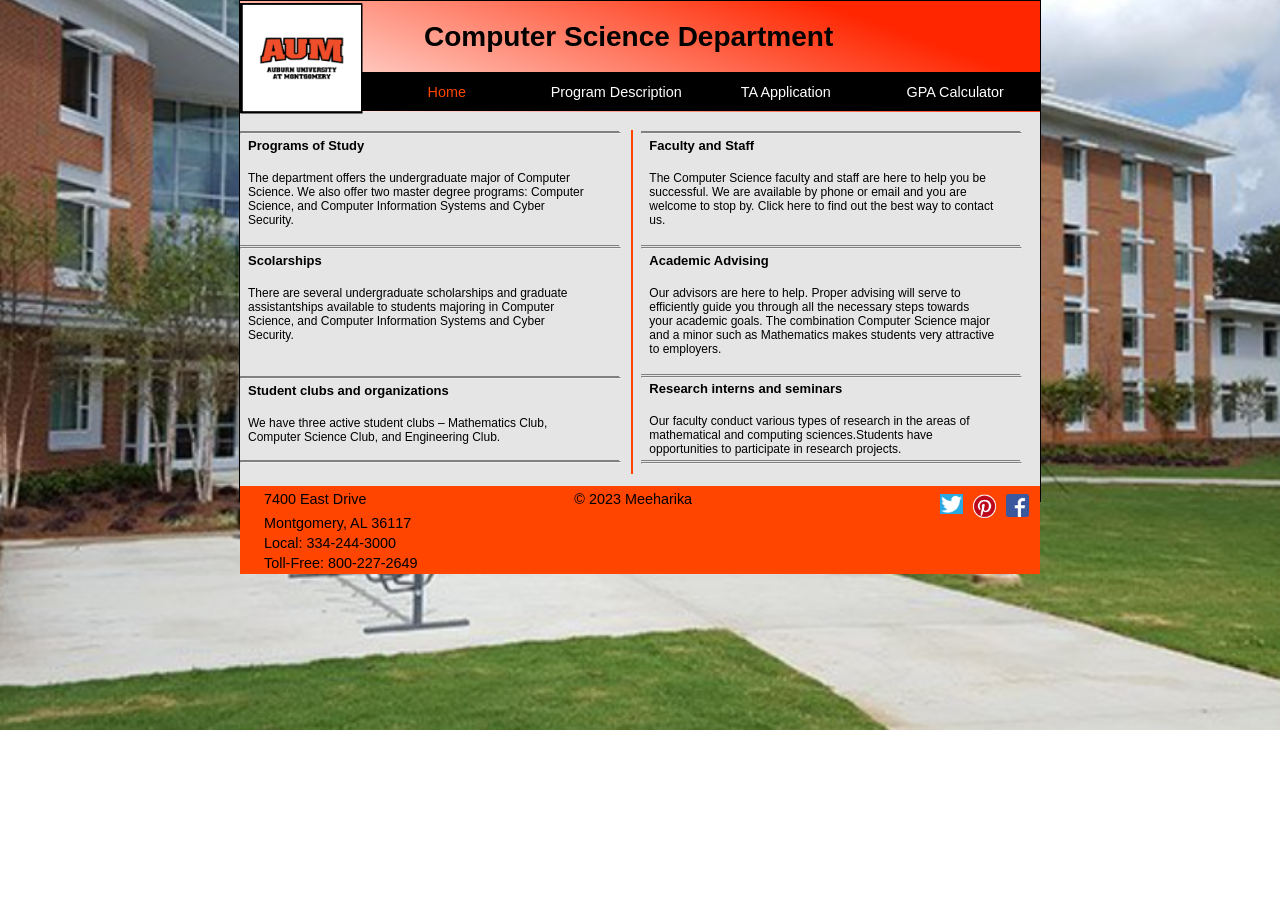
<file: FinalProject/index.html>
<!DOCTYPE html>
<html lang="en">

<head>
    <meta charset="utf-8" />
    <title>Computer Science Department</title>
    <link rel="stylesheet" href="styles/normalize.css">
    <link rel="stylesheet" href="styles/index.css">
</head>

<body id="body" class="bodysec">

    <header id="header">
        <img src="images/aum_logo.png" alt="AUM" id="aum_img">
        <section id="section">
            <h1 id="h1">Computer Science Department</h1>
        </section>

        <section>
            <nav id="nav_bar">
                <ul>
                    <li><a href="./index.html" style="color: orangered;">Home</a></li>
                    <li><a href="./description.html">Program Description</a></li>
                    <li><a href="./TA.html">TA Application</a></li>
                    <li><a href="./GPA.html">GPA Calculator</a></li>
                </ul>
            </nav>
        </section>

    </header>
    <br>
    <main>
        <div class="left-half">
            <div id="line"></div>
            <hr class="hr" id="line">
            <div>
                <div>
                    <h3 style="margin-top: 1%;">Programs of Study</h3><br>
                    <p id="h5">The department offers the undergraduate major of Computer <br>Science. We also offer two
                        master degree programs: Computer<br> Science, and Computer Information Systems and Cyber
                        <br>Security.</p>

                    <br>
                </div>
            </div>
            <div id="line"></div>
            <hr class="hr" id="line">
            <div>
                <div>
                    <h3 style="margin-top: 1%;">Scolarships</h3><br>
                    <p id="h5">There are several undergraduate scholarships and graduate <br>assistantships available to
                        students majoring in Computer <br>Science, and Computer Information Systems and Cyber
                        <br>Security.&#160;&nbsp;&nbsp;&nbsp;&nbsp;&#160;&nbsp;&nbsp;&nbsp;&nbsp;</p>
                    &nbsp;&#160;&nbsp;&nbsp;&nbsp;&nbsp;&#160;&nbsp;&nbsp;&nbsp;&nbsp;&#160;&nbsp;&nbsp;&nbsp;&nbsp;<br>
                    <div style="margin-bottom: 4%;"></div>
                </div>
            </div>

            <div id="line"></div>
            <hr class="hr" id="line">
            <div>
                <div>
                    <h3 style="margin-top: 1%;">Student clubs and organizations</h3><br>
                    <p id="h5">We have three active student clubs – Mathematics Club,<br> Computer Science Club, and
                        Engineering Club.</p>
                    <div style="margin-bottom: 4%;"></div>
                </div>
            </div>
            <div id="line"></div>
            <hr class="hr" id="line">
        </div>

        <div class="divider"></div>
        <div class="divider"></div>
        <div class="right-half">

            <div id="line"></div>
            <hr class="hr" id="line">
            <div>
                <h3 style="margin-top: 1%;">Faculty and Staff</h3><br>
                <p id="h5">The Computer Science faculty and staff are here to help you be <br>successful. We are
                    available by phone or email and you are <br>welcome to stop by. Click here to find out the best way
                    to contact <br>us.</p>
                <br>
            </div>

            <div id="line"></div>
            <hr class="hr" id="line">
            <div>
                <h3 style="margin-top: 1%;">Academic Advising</h3><br>
                <p id="h5">Our advisors are here to help. Proper advising will serve to <br>efficiently guide you
                    through all the necessary steps towards <br>your academic goals. The combination Computer Science
                    major <br>and a minor such as Mathematics makes students very attractive <br>to employers.</p>
                &nbsp;&#160;&nbsp;&#160;&nbsp;&#160;&nbsp;&#160;&nbsp;&#160;&nbsp;&#160;&nbsp;&#160;&nbsp;
            </div>

            <div id="line"></div>
            <hr class="hr" id="line">
            <div>
                <h3 style="margin-top: 1%;">Research interns and seminars</h3><br>
                <p id="h5">Our faculty conduct various types of research in the areas of <br>mathematical and computing
                    sciences.Students have <br>opportunities to participate in research projects.</p>
                    <div style="margin-bottom: 1%;"></div>
                    <div id="line"></div>
                    <hr class="hr" id="line"> 
            </div>
        </div>
        </div>
        <div>
    </main>
</body>

<footer>
    <div id="footer">7400 East
        Drive&nbsp;&#160;&nbsp;&#160;&nbsp;&#160;&nbsp;&#160;&nbsp;&#160;&nbsp;&#160;&nbsp;&#160;&nbsp;&#160;&nbsp;&#160;&nbsp;&#160;&nbsp;&#160;&nbsp;&#160;&nbsp;&#160;&nbsp;&#160;&nbsp;&#160;&nbsp;&#160;&nbsp;&#160;&nbsp;&nbsp;&#160;&nbsp;&#160;&nbsp;&#160;&nbsp;&#160;&#160;&nbsp;&#160;&#160;&nbsp;&#160;&#160;&nbsp;&#160;&copy;
        2023 Meeharika<img class="img_footer" src="images/facebook-social-network-logo.png"><img class="img_footer"
            src="images/pinterest-logo.png"> <img class="img_footer" src="images/twt.jpeg">
    </div>
    <p id="footer_text">
        Montgomery, AL 36117 <br><br>
        Local: 334-244-3000 <br><br>
        Toll-Free: 800-227-2649 <br>
    </p>
</footer>

</html>
</file>
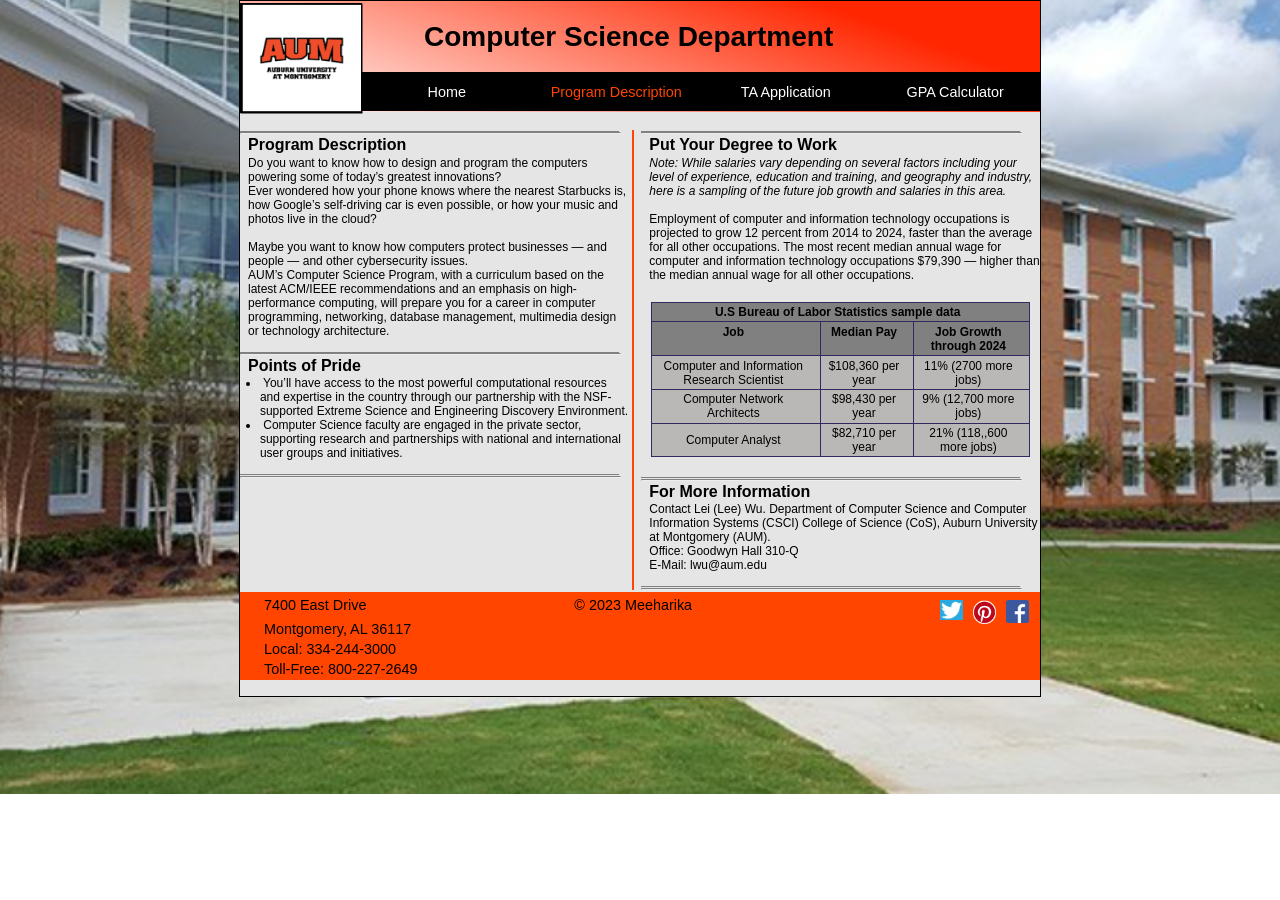
<file: FinalProject/description.html>
<!DOCTYPE html>
<html lang="en">

<head>
    <meta charset="utf-8" />
    <title>Computer Science Department</title>
    <link rel="stylesheet" href="styles/normalize.css">
    <link rel="stylesheet" href="styles/description.css">
</head>

<body id="body" class="bodysec">
    <header id="header">
        <img src="images/aum_logo.png" alt="AUM" id="aum_img">
        <section id="section">
            <h1 id="h1">Computer Science Department</h1>
        </section>
        <section>
            <nav id="nav_bar">
                <ul>
                    <li><a href="./index.html">Home</a></li>
                    <li><a href="./description.html" style="color: orangered;">Program Description</a></li>
                    <li><a href="./TA.html">TA Application</a></li>
                    <li><a href="./GPA.html">GPA Calculator</a></li>
                </ul>
            </nav>
        </section>
    </header>
    <br>
    <main>

        <div class="left-half">
            <!-- Content for the left half of the page goes here -->
            <div id="line"></div>
            <hr class="hr" id="line">
         
            <h2>Program Description</h2>
            <p id="h5">Do you want to know how to design and program the computers powering some of today’s greatest
                innovations? <br>

                Ever wondered how your phone knows where the nearest Starbucks is, how Google’s self-driving car is even
                possible, or how your music and photos live in the cloud? <br>
                <br>
                Maybe you want to know how computers protect businesses — and people — and other cybersecurity issues.
                <br>
                AUM’s Computer Science Program, with a curriculum based on the <br>latest ACM/IEEE recommendations and an
                emphasis on high-performance computing, will prepare you for a career in computer programming,
                networking, database management, multimedia design <br>or technology architecture. <div style="margin-bottom: 3.5%;"></div>
            </p>
            <div id="line"></div>
            <hr class="hr" id="line">
            <h2>Points of Pride</h2>

            <ul>
            <li class="ul">&nbsp;You’ll have access to the most powerful computational resources <br> and expertise in the country
                through our partnership with the NSF-supported Extreme Science and Engineering Discovery Environment.
            </li>
            <li  class="ul">&nbsp;Computer Science faculty are engaged in the private sector, supporting research and partnerships
                with national and international user groups and initiatives.</li> <div style="margin-bottom: 3.5%;"></div>
            </ul>

            <div id="line"></div>
            <hr class="hr" id="line">
        </div>

        <div class="divider"></div>
        <div class="divider"></div>

        <div class="right-half">
            <!-- Content for the right half of the page goes here -->
            <div id="line"></div>
            <hr class="hr" id="line">
            <h2>Put Your Degree to Work</h2>
            <p id="h5"><i>Note: While salaries vary depending on several factors including your level of experience,
                    education and training, and geography and industry, here is a sampling of the future job growth and
                    salaries in this area.</i> <br>
                <br>
                Employment of computer and information technology occupations is projected to grow 12 percent from 2014
                to 2024, faster than the average for all other occupations. The most recent median annual wage for
                computer and information technology occupations $79,390 — higher than the median annual wage for all
                other occupations.
            </p>
            <table>
                <tbody>
                    <tr>
                        <th colspan="3" class="tr">U.S Bureau of Labor Statistics sample data</th>
                    </tr>

                    <tr id="tr">
                        <th  class="tr">Job</th>
                        <th  class="tr">Median Pay</th>
                        <th  class="tr">Job Growth through 2024</th>
                    </tr>

                    <tr>
                        <td>Computer and Information Research Scientist</td>
                        <td>$108,360 per year</td>
                        <td>11% (2700 more jobs)</td>
                    </tr>

                    <tr>
                        <td>Computer Network Architects</td>
                        <td>$98,430 per year</td>
                        <td>9% (12,700 more jobs)</td>
                    </tr>

                    <tr>
                        <td>Computer Analyst</td>
                        <td> $82,710 per year</td>
                        <td>21% (118,,600 more jobs)</td>
                    </tr>

                </tbody>
            </table>

            <div id="line"></div>
            <hr class="hr" id="line">
            <h2>For More Information</h2>
            <p id="h5"> Contact Lei (Lee) Wu.
                Department of Computer Science and Computer Information Systems (CSCI) College of Science (CoS), Auburn
                University at Montgomery (AUM).<br>
                Office: Goodwyn Hall 310-Q <br>
                E-Mail: lwu@aum.edu &#160;&nbsp; <div style="margin-bottom: 3.5%;"></div></p>
                <div id="line"></div>
            <hr class="hr" id="line">
        </div>
    </main>
    <br>
</body>

<footer>
    <div id="footer">7400 East
        Drive&nbsp;&#160;&nbsp;&#160;&nbsp;&#160;&nbsp;&#160;&nbsp;&#160;&nbsp;&#160;&nbsp;&#160;&nbsp;&#160;&nbsp;&#160;&nbsp;&#160;&nbsp;&#160;&nbsp;&#160;&nbsp;&#160;&nbsp;&#160;&nbsp;&#160;&nbsp;&#160;&nbsp;&#160;&nbsp;&nbsp;&#160;&nbsp;&#160;&nbsp;&#160;&nbsp;&#160;&#160;&nbsp;&#160;&#160;&nbsp;&#160;&#160;&nbsp;&#160;&copy;
        2023 Meeharika<img class="img_footer" src="images/facebook-social-network-logo.png"><img class="img_footer"
            src="images/pinterest-logo.png"> <img class="img_footer" src="images/twt.jpeg">
    </div>
    <p id="footer_text">
        Montgomery, AL 36117 <br><br>
        Local: 334-244-3000 <br><br>
        Toll-Free: 800-227-2649 <br>
    </p>
</footer>

</html>
</file>
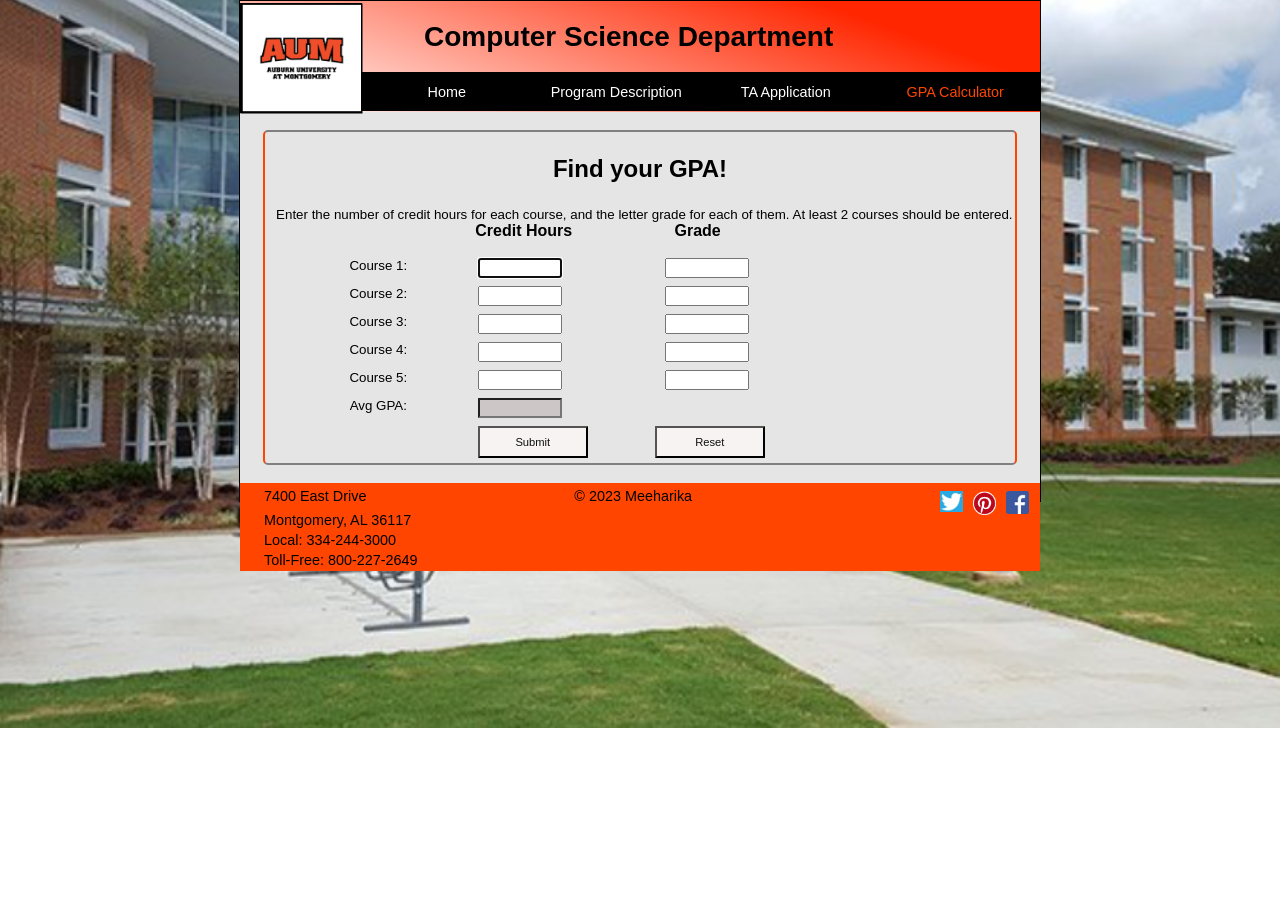
<file: FinalProject/GPA.html>
<!DOCTYPE html>
<html lang="en">
<head>
    <meta charset="utf-8" />
	<title>Computer Science Department</title>
    <link rel="stylesheet" href="styles/normalize.css">
    <link rel="stylesheet" href="styles/GPA.css" >
    <script src="GPA.js"></script>
</head>

<body id="body" class="bodysec">

    <header id="header">
        <img src="images/aum_logo.png" alt="AUM" id="aum_img">
        <section id="section">
            <h1 id="h1">Computer Science Department</h1>
        </section>
        <section>
            <nav id="nav_bar">
                <ul>
                    <li><a href="./index.html">Home</a></li>
                    <li><a href="./description.html">Program Description</a></li>
                    <li><a href="./TA.html">TA Application</a></li>
                    <li><a href="./GPA.html" style="color: orangered;">GPA Calculator</a></li>
                </ul>
            </nav>
        </section>

    </header>
    <br>
    <main>
    
        <h1 id="gpa">Find your GPA!</h1>
        <p id="p">&nbsp;&#160; Enter the number of credit hours for each course, and the letter grade for each of them. At least 2 courses should be entered.</p>
        
       <p id="p1">&nbsp;&#160;&nbsp;&#160;&nbsp;&#160;&nbsp;&#160;&nbsp;&#160;&nbsp;&nbsp;&#160;&nbsp;&#160;&nbsp;&#160;&nbsp;&#160;&nbsp;&#160;&nbsp;<strong>Credit Hours</strong>&nbsp;&#160;&nbsp;&#160;&nbsp;&#160;&nbsp;&#160;&nbsp;&#160;&nbsp; &nbsp;&#160;&nbsp;&#160;&nbsp;&#160;&nbsp;&#160;&nbsp;&#160;&nbsp;<strong>Grade</strong> </p> 
           <br> <label for="course1">Course 1:</label>
            <input type="text" name="course1" id="course1" min="1" max="4" autofocus required>&nbsp;&#160;&nbsp;&#160;&nbsp;&#160;&nbsp;&#160;&nbsp;&#160;&nbsp;&#160;&nbsp;&#160;&nbsp;&#160;&nbsp;&#160;&nbsp;&#160;&nbsp;&#160;
            <input type="text" name="course1" id="course1grade" class="course" pattern="[A-Da-dFf]" maxlength="1" required>
            <br>
        
            <label for="course2">Course 2:</label>
            <input type="text" name="course2" id="course2" required>&nbsp;&#160;&nbsp;&#160;&nbsp;&#160;&nbsp;&#160;&nbsp;&#160;&nbsp;&#160;&nbsp;&#160;&nbsp;&#160;&nbsp;&#160;&nbsp;&#160;&nbsp;&#160;
            <input type="text" name="course2" id="course2grade" class="course"required>
            <br>
        
            <label for="course3">Course 3:</label>
            <input type="text" name="course3" id="course3" >&nbsp;&#160;&nbsp;&#160;&nbsp;&#160;&nbsp;&#160;&nbsp;&#160;&nbsp;&#160;&nbsp;&#160;&nbsp;&#160;&nbsp;&#160;&nbsp;&#160;&nbsp;&#160;
            <input type="text" name="course3" id="course3grade"class="course" >
            <br>

            
            <label for="course4">Course 4:</label>
            <input type="text" name="course4" id="course4" >&nbsp;&#160;&nbsp;&#160;&nbsp;&#160;&nbsp;&#160;&nbsp;&#160;&nbsp;&#160;&nbsp;&#160;&nbsp;&#160;&nbsp;&#160;&nbsp;&#160;&nbsp;&#160;
            <input type="text" name="course4" id="course4grade" class="course">
            <br>

            
            <label for="course5">Course 5:</label>
            <input type="text" name="course5" id="course5" >&nbsp;&#160;&nbsp;&#160;&nbsp;&#160;&nbsp;&#160;&nbsp;&#160;&nbsp;&#160;&nbsp;&#160;&nbsp;&#160;&nbsp;&#160;&nbsp;&#160;&nbsp;&#160;
            <input type="text" name="course5" id="course5grade" class="course" >
            <br>
    
            <label for="avggpa">Avg GPA: </label>
            <input type="text" name="avggpa" id="avggpa" readonly style="background-color: rgb(205, 198, 198);">
            <br>
            <input type="submit" name="button" id="button" value="Submit">&nbsp;&#160;&nbsp;&#160;
            <input type="reset" name="reset" id="reset"> 
            
    </main>
    <br>
</body>

<footer>
    <div id="footer">7400 East
        Drive&nbsp;&#160;&nbsp;&#160;&nbsp;&#160;&nbsp;&#160;&nbsp;&#160;&nbsp;&#160;&nbsp;&#160;&nbsp;&#160;&nbsp;&#160;&nbsp;&#160;&nbsp;&#160;&nbsp;&#160;&nbsp;&#160;&nbsp;&#160;&nbsp;&#160;&nbsp;&#160;&nbsp;&#160;&nbsp;&nbsp;&#160;&nbsp;&#160;&nbsp;&#160;&nbsp;&#160;&#160;&nbsp;&#160;&#160;&nbsp;&#160;&#160;&nbsp;&#160;&copy;
        2023 Meeharika<img class="img_footer" src="images/facebook-social-network-logo.png"><img class="img_footer"
            src="images/pinterest-logo.png"> <img class="img_footer" src="images/twt.jpeg">
    </div>
    <p id="footer_text">
        Montgomery, AL 36117 <br><br>
        Local: 334-244-3000 <br><br>
        Toll-Free: 800-227-2649 <br>
    </p>
</footer>
</html>
</file>
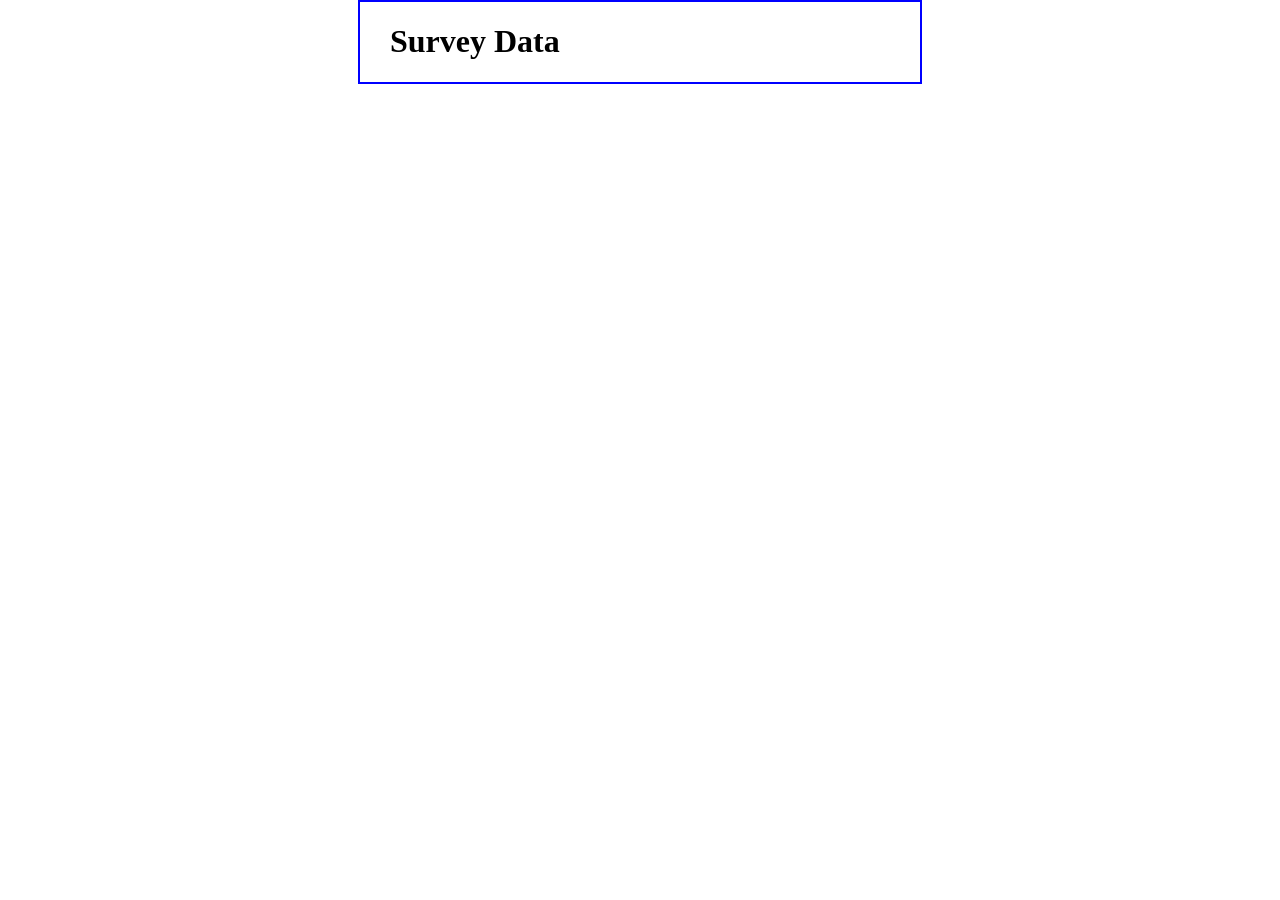
<file: FinalProject/survey_data.html>
<!DOCTYPE html>
<html>
<head>
<title>Survey Data</title>
<style>
    body {
    	width: 500px;
    	margin: 0 auto;
    	padding: 0 30px;
    	border: 2px solid blue;
    }
    dt {
        font-weight: bold;
    }
</style>
<script type="text/javascript">
//<![CDATA[
var decode = function ( text ) {
    text = text.replace(/\+/g, " ");
    text = text.replace(/%[a-fA-F0-9]{2}/g, 
        function ( text ) {
            return String.fromCharCode( "0x" + text.substr(1,2));
        }
    );
    return text;
}
    
var display_data = function () {
    var query = location.search.replace("?", "");
    if ( query == "" ) return;
    
    var fields = query.split("&");
    
    if ( fields.length == 0 ) {
        document.write("<p>No data was submitted.</p>");
    } else {
        document.write("<dl>");
        var field_parts;
        for ( var i in fields ) {
            field_parts = fields[i].split("=");
            field_parts[0] = decode( field_parts[0] );
            field_parts[1] = decode( field_parts[1] );
            document.write("<dt>" + field_parts[0] + "</dt>");
            document.write("<dd>" + field_parts[1] + "</dd>");
        }
        document.write("</dl>");
    }
}
//]]>
</script>
</head>

<body>
    <h1>Survey Data</h1>
    <script>display_data();</script>
</body>
</html>
</file>
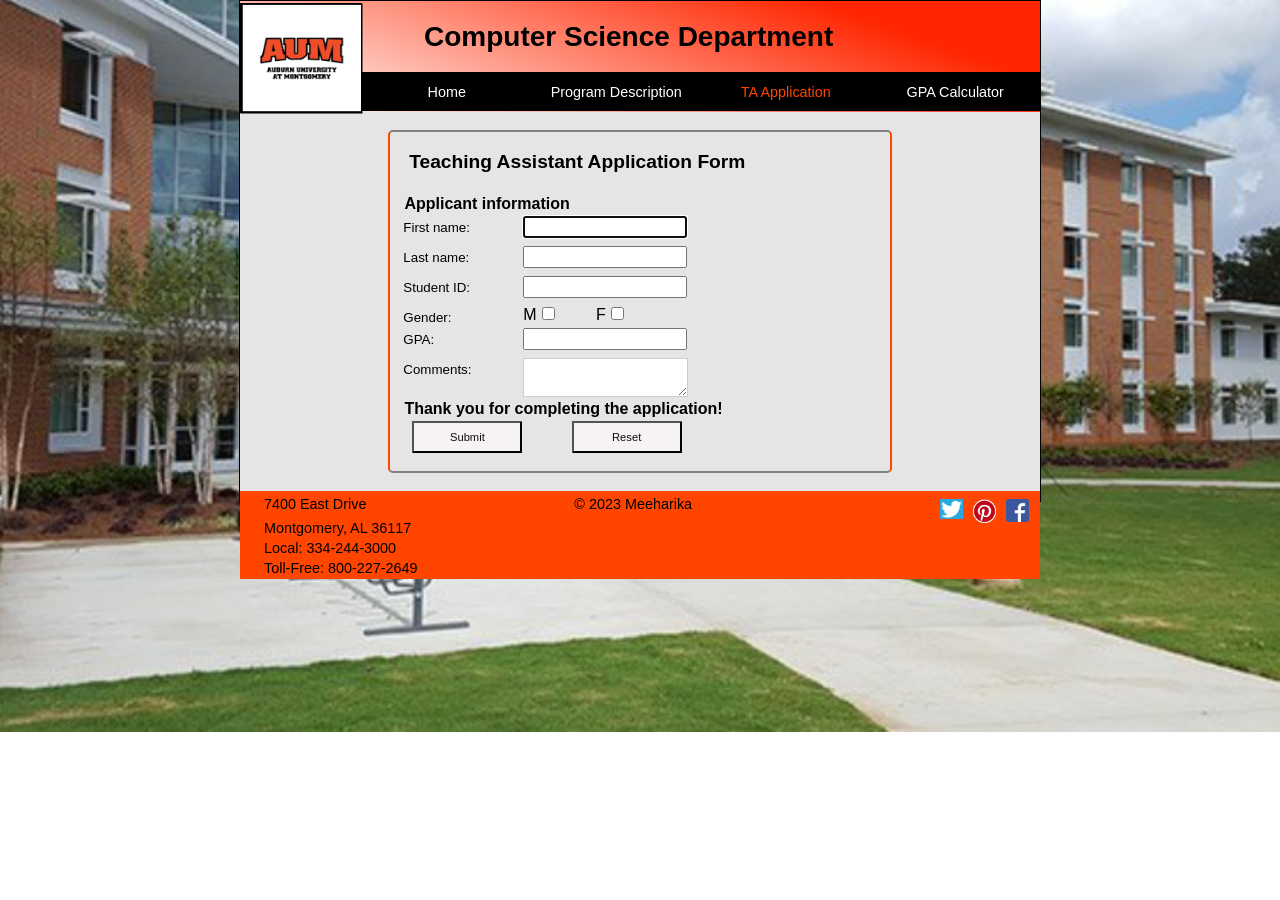
<file: FinalProject/TA.html>
<!DOCTYPE html>
<html lang="en">
<head>
    <meta charset="utf-8" />
	<title>Computer Science Department</title>
    <link rel="stylesheet" href="styles/normalize.css">
    <link rel="stylesheet" href="styles/TA.css" >
    <script>
        function showLabel() {
          var label = document.getElementById('button');
          label.style.display = 'block';
        }
      </script>
   
</head>
    

<body id="body" class="bodysec">

    <header id="header">
        <img src="images/aum_logo.png" alt="AUM" id="aum_img">
        <section id="section">
            <h1 id="h1">Computer Science Department</h1>
        </section>
        <section>
            <nav id="nav_bar">
                <ul>
                    <li><a href="./index.html">Home</a></li>
                    <li><a href="./description.html">Program Description</a></li>
                    <li><a href="./TA.html" style="color: orangered;">TA Application</a></li>
                    <li><a href="./GPA.html">GPA Calculator</a></li>
                </ul>
            </nav>
        </section>

    </header>
    <br>
    <main>
        <form name="myform" action="survey_data.html" method="get">
            <h1>Teaching Assistant Application Form</h1>
            <h2>Applicant information</h2>
            
            <label for="firstname">First name:</label>
            <input type="text" name="firstname" id="firstname" autofocus required><br>
        
            <label for="lastname">Last name:</label>
            <input type="text" name="lastname" id="lastname" required><br>
        
            <label for="studentid">Student ID:</label>
            <input type="text" name="studentid" id="studentid" ><br>


            <label for="gender">Gender:</label>
            <p>M <input type="checkbox" name="gender" id="male" value="male">&nbsp;&#160;&nbsp;&#160;&nbsp;&#160;&nbsp;&#160;
            F <input type="checkbox" name="gender" id="female" value="female"></p>
       
            
            <label for="gpa">GPA:</label>
            <input type="text" name="gpa" id="gpa" required><br>
        
            <label for="comments">Comments: </label>
          
            <textarea id="comments" name="comments" rows="2" cols="20" required></textarea>
           
        
            <h2 id="sucess">Thank you for completing the application!</h2>
          

            <input div class="buttons" type="submit" name="button" id="button" value="Submit">
            <input div class="buttons" type="reset" name="reset" id="reset">
          
        </form> 
      <br>
    </main>
    <br>
</body>

<footer>
    <div id="footer">7400 East
        Drive&nbsp;&#160;&nbsp;&#160;&nbsp;&#160;&nbsp;&#160;&nbsp;&#160;&nbsp;&#160;&nbsp;&#160;&nbsp;&#160;&nbsp;&#160;&nbsp;&#160;&nbsp;&#160;&nbsp;&#160;&nbsp;&#160;&nbsp;&#160;&nbsp;&#160;&nbsp;&#160;&nbsp;&#160;&nbsp;&nbsp;&#160;&nbsp;&#160;&nbsp;&#160;&nbsp;&#160;&#160;&nbsp;&#160;&#160;&nbsp;&#160;&#160;&nbsp;&#160;&copy;
        2023 Meeharika<img class="img_footer" src="images/facebook-social-network-logo.png"><img class="img_footer"
            src="images/pinterest-logo.png"> <img class="img_footer" src="images/twt.jpeg">
    </div>
    <p id="footer_text">
        Montgomery, AL 36117 <br><br>
        Local: 334-244-3000 <br><br>
        Toll-Free: 800-227-2649 <br>
    </p>
</footer>
</html>
</file>
<file: FinalProject/styles/index.css>
*{
    margin:0; padding:0;
    font-family: Arial, Helvetica, sans-serif;
}

html{
    background-image: url(../images/background.png);
	background-position: center; 
	background-repeat: no-repeat;
	background-size: 100%;
	margin:0; 
	padding: 0%;
	padding-top: 0%;
}

body{
	float: top;
	width: 800px;
	margin: 0em auto;
	border: 1px solid black;
	background:rgb(230, 229, 229);
	padding-top: 0%;
	height: 500px;
	padding-bottom: 0%;
	padding: 0%;
}

main{
	margin: 0 auto;  
    padding: 0px;	
    display: flex;
	height: 356px;
}

#aum_img{
	width: 15%;
	margin: 0em;
	border: 1px solid black;
	box-shadow: 0.5px 0.5px black;
	background: white;
	float: left;
	margin-top: 0%;
	height: 108px;
}

#header{
	border-bottom: 0px solid black;
	padding: 0.1em 0.0em;
	background-image: -webkit-linear-gradient(20deg, white 0%, #f8300c 80%);
	background-image: -moz-linear-gradient(20deg, white 0%, #ff2600 80%);
	background-image: -o-linear-gradient(20deg, white 0%, #ff2600 80%);
	background-image: linear-gradient(20deg, white 0%, #ff2600 80%);
	align-items: left;
	height: 108px;
}

#h1{
	 color: black;   
	 text-align: top;
	 font-size: 175%;
	 padding-left: 25%;
     padding: 0%;
	 padding-left: 23%;
}

#nav_menu ul {
	list-style-type: none;
	position: relative;
	margin: 0;
	padding: 0;
	width: 100%;
}

#nav_menu ul li {
	width: 80%;
	padding: 0;
	float: left;
}

#nav_menu ul li a{
	display: block;
	text-decoration: none;
	background-color: black;
	color: white;
	padding: 0.10em 0;
	font-size: 90%;
	text-align: center;
	font-weight: 200;
}

img{
	width:5%;
	height: 3%;
	float: right;
}

.img_footer
{
	width:3%;
	height: 3%;
	padding: 0.0em 0.0em;
	margin: 0%;
	text-align: right;
	float: right;
	margin-left: 10px;
}

#right{
	height: 40%;
	width:50%;
	float: right;
   
}

.border{
	border-top: .1px solid grey;
	border: width 0px;
}

#borderbottom{
	border-top: .1px solid grey;
	width:50%;
}

.hr{
	width: 95%;
	margin-bottom: 1%;
	margin-top: 1%;
	background-color: grey;
}

.hr1{
	width: 92%;
	height: 45%;
}

.left-half, .right-half {
    flex: 1;
}
#line {
	top: 0;
	width: 100%;
	border-top: 1px solid grey; 
	width: 95%;
	margin-bottom: .1%;
	margin-top: .1%;
}

.divider {
    width: .5px;
    background-color: orangered;
	padding: 0%;
	margin: 0%;
	margin-right: 0%;
    margin-bottom: 1.5%;
    margin-left: -1%;
	margin-right: 1.1%;
}

#line:nth-child(2) {
	top: 10%; 
}

.divider:nth-child(2) {
	right: 1%; 
}

#h5{
	font-size:12px;
	text-align:left;
	padding-left: 8px;
	padding-bottom: 0%;
}

.vertical-line {
	border-right: 2px solid #cb0b0b; 
	height: 100px;
}

.vertical-line::after {
	position: absolute;
	top: 50%;
	transform: translateY(-50%);
	width: 10px;
	height: 10px;
	background-color: grey;
	border-radius: 50%; 
	left: -1px; 
}

#left{
	height: 40%;
	width:50%;
	float: left;
}

h3{
	font-size:small;
	padding-left: 8px;
	
}

footer{
	text-align:center;
	padding-bottom: 10%;
	line-height: 10px;
	clear:both;
	background:orangered;
	padding-top: 1%;	
	font-size: 90%;
	padding-left: 3%;
}

#footer{
	text-align: left;
	margin: 0%;
    float: left;
	margin-top: 0%;
	padding-top: 0%;
}

#footer_text{
	text-align: left;
	margin: 0%;
    float: left;
}

.add-space {
	word-spacing: 10px; 
}

#nav_bar ul {
	list-style-type: none;
	position: relative;
	margin: 0;
	padding: 0;
}

#nav_bar ul li{
	float: left;
	padding: 0;
}

#nav_bar ul li a{
	display: block;
	text-decoration: none;
	background-color: black;
	color: white;
	padding: 0.8em 0;
	font-size: 90%;
	width: 169.5px;
	text-align: center;
	font-weight: 200;
}

#nav_bar ul li a.current{
	color: #FFA500;
}

#nav_bar ul li a:hover, #nav_bar ul li a:focus {
	background-color: gray;
}

#nav_bar ul ul{
	display: none;
	position: absolute;
	top: 100%;
}

#nav_bar ul ul li{
	float: none;
	position: relative;
	font-size: 90%;
}

#nav_bar ul li:hover > ul{
	display:block;
}

#nav_bar > ul::after{
	content: "";
	display: block;
	clear: both;
}
</file>
<file: FinalProject/styles/description.css>
*{
    margin:0; padding:0;
    font-family: Arial, Helvetica, sans-serif;
}

html{
    background-image: url(../images/background.png);
	background-position: center; 
	background-repeat: no-repeat;
	background-size: 100%;
	margin:0; 
	padding: 0%;
	padding-top: 0%;
}

body{
	float: top;
	width: 800px;
	margin: 0em auto;
	border: 1px solid black;
	background:rgb(230, 229, 229);
	padding-top: 0%;
	height: 695px;
	padding-bottom: 0%;
}

#aum_img{
	width: 15%;
	margin: 0em;
	border: 1px solid black;
	box-shadow: 0.5px 0.5px black;
	background: white;
	float: left;
	margin-top: 0%;
	height: 108px;
}

#header{
	border-bottom: 0px solid black;
	padding: 0.1em 0.0em;
	background-image: -webkit-linear-gradient(20deg, white 0%, #f8300c 80%);
	background-image: -moz-linear-gradient(20deg, white 0%, #ff2600 80%);
	background-image: -o-linear-gradient(20deg, white 0%, #ff2600 80%);
	background-image: linear-gradient(20deg, white 0%, #ff2600 80%);
	align-items: left;
	height: 108px;
}

#h1{
	color: black;   
	text-align: top;
	font-size: 175%;
	padding-left: 25%;
    padding: 0%;
    padding-left: 23%;
} 

#nav_menu ul {
	list-style-type: none;
	position: relative;
	margin: 0;
	padding: 0;
	width: 100%;
}

#nav_menu ul li {
	width: 80%;
	padding: 0;
	float: left;
}

#nav_menu ul li a{
	display: block;
	text-decoration: none;
	background-color: black;
	color: white;
	padding: 0.10em 0;
	font-size: 90%;
	text-align: center;
	font-weight: 200;
}

img{
	width:5%;
	height: 3%;
	float: right;
}

.img_footer
{
	width:3%;
	height: 3%;
	padding: 0.0em 0.0em;
	margin: 0%;
	text-align: right;
	float: right;
	margin-left: 10px;
}

#right{
	height: 40%;
	width:50%;
	float: right;   
}

.border{
	border-top: .1px solid grey;
	border: width 0px;
}

#borderbottom{
	border-top: .1px solid grey;
	width:50%;
}

.hr{
	width: 95%;
}

#h5{
	font-size:12px;
	text-align:left;
	padding-left: 8px;
	padding-bottom: 0%;
}

.vertical-line {
	border-right: 2px solid #cb0b0b; 
	height: 100px;
}

.vertical-line::after {
	position: absolute;
	top: 50%;
	transform: translateY(-50%);
	width: 10px; /* Adjust the width of the cap as needed */
	height: 10px; /* Adjust the height of the cap as needed */
	background-color: #000; /* Adjust the color of the cap as needed */
	border-radius: 50%; /* Create a circular cap */
	left: -1px; /* Adjust the position of the cap */
}

#left{
	height: 40%;
	width:50%;
	float: left;
}

h3{
	font-size: medium;
	padding-left: 8px;
}

footer{
	text-align:center;
	padding-bottom: 10%;
	line-height: 10px;
	clear:both;
	background:orangered;
	padding-top: 1%;	
	font-size: 90%;
	padding-left: 3%;
	margin-top: -2%;
}

#footer{
	text-align: left;
	padding: 0% 0%;
	margin: 0%;
    float: left;
}

#footer_text{
	text-align: left;
	padding: 0% 0%;
	margin: 0%;
    float: left;
}

.add-space {
	word-spacing: 10px; 
}

#nav_bar ul {
	list-style-type: none;
	position: relative;
	margin: 0;
	padding: 0;
}

#nav_bar ul li{
	float: left;
	padding: 0;
}

#nav_bar ul li a{
	display: block;
	text-decoration: none;
	background-color: black;
	color: white;
	padding: 0.8em 0;
	font-size: 90%;
	width: 169.5px;
	text-align: center;
	font-weight: 200;
}

#nav_bar ul li a.current{
	color: #FFA500;
}

#nav_bar ul li a:hover, #nav_bar ul li a:focus {
	background-color: gray;
}

#nav_bar ul ul{
	display: none;
	position: absolute;
	top: 100%;
}

#nav_bar ul ul li{
	float: none;
	position: relative;
	font-size: 90%;
}

nav a.active {
	background-color: #3498db;
	color: #fff;
}

#nav_bar ul li:hover > ul{
    display:block;
}

#nav_bar ul li a.current{
	color: #FFA500;
}

#nav_bar > ul::after{
	content: "";
	display: block;
	clear: both;
}

h1 {
    color:black; 
    font-size: 120%;
    padding: .3em 1em;
    text-align: left;   
}

h2 {
    font-size: 100%;
	padding: .1em .5em;
}


main{
    margin: 0 auto;
    border-radius: 5px;    
    padding: 0px;	
    display: flex;
}

.left-half, .right-half {
    flex: 1;
}

.hr{
	width: 95%;

}

/*.divider {
    width: 2px;
    background-color: red;
	padding: 0%;
	margin-right: 1%;
    margin-bottom: 0%;
} */

.divider {
    width: .5px;
    background-color: orangered;
	padding: 0%;
	margin: 0%;
	margin-right: 1%;
    margin-bottom: 0%;
    margin-left: -0.9%;
}
#line:nth-child(2) {
	top: 10%; 
}
#line {
	top: 0;
	width: 95%;
	border-top: 1px solid grey; 
	margin-bottom: .1%;
	margin-top: .1%;
}

.divider:nth-child(2) {
	right: 0%; 
}
.ul{
    font-size:12px;
    margin-left: 5%;
}

#h5{
	font-size:12px;
	text-align:left;
	padding-left: 8px;
	padding-bottom: 0%;
}

table {
    border-collapse: collapse;
    border: 1px solid black;
    margin: 20px;
    margin-left: auto;
    margin-right: auto;
    font-size:12px;
    width: 95%;
}

thead {
    background-color: rgb(186, 183, 183);
}

th, td {
    border: 1px solid #312960;
    padding: .2em 1em .2em .5em;
    text-align: center;
    vertical-align: middle;
    background-color: rgb(186, 183, 183);
}

.right {
    text-align: right;
}

.tr{
    background-color:grey;
}

tbody tr:nth-child(1) td {
    background-color: rgb(186, 183, 183);
}

tbody tr:nth-child(even) td {
    background-color: rgb(186, 183, 183);
}

tbody tr th{
    vertical-align: top;
}
</file>
<file: FinalProject/styles/GPA.css>
*{
    margin:0; padding:0;
    font-family: Arial, Helvetica, sans-serif;
}

html{
    background-image: url(../images/background.png);
	background-position: center; 
	background-repeat: no-repeat;
	background-size: 100%;
	margin:0; 
	padding: 0%;
	padding-top: 0%;
}


#aum_img{
	width: 15%;
	margin: 0em;
	border: 1px solid black;
	box-shadow: 0.5px 0.5px black;
	background: white;
	float: left;
	margin-top: 0%;
	height: 108px;
}

#header{
	border-bottom: 0px solid black;
	padding: 0.1em 0.0em;
	background-image: -webkit-linear-gradient(20deg, white 0%, #f8300c 80%);
	background-image: -moz-linear-gradient(20deg, white 0%, #ff2600 80%);
	background-image: -o-linear-gradient(20deg, white 0%, #ff2600 80%);
	background-image: linear-gradient(20deg, white 0%, #ff2600 80%);
	align-items: left;
	height: 108px;
}

#h1{
	color: black;   
	text-align: top;
	font-size: 175%;
	padding-left: 25%;
    padding: 0%;
    padding-left: 23%;
} 

#nav_menu ul {
	list-style-type: none;
	position: relative;
	margin: 0;
	padding: 0;
	width: 100%;
}

#nav_menu ul li {
	width: 80%;
	padding: 0;
	float: left;
}

#nav_menu ul li a{
	display: block;
	text-decoration: none;
	background-color: black;
	color: white;
	padding: 0.10em 0;
	font-size: 90%;
	text-align: center;
	font-weight: 200;
}

img{
	width:5%;
	height: 3%;
	float: right;
}
.img_footer
{
	width:3%;
	height: 3%;
	padding: 0.0em 0.0em;
	margin: 0%;
	text-align: right;
	float: right;
	margin-left: 10px;
}
#right{
	height: 40%;
	width:50%;
	float: right;
   
}
.course{

	width: 5em;

}

.border{
	border-top: .1px solid grey;
	border: width 0px;
}

#borderbottom{
	border-top: .1px solid grey;
	width:50%;
}

.hr{
	width: 45%;
}

#h5{
	font-size:12px;
	text-align:left;
	padding-left: 8px;
	padding-bottom: 0%;
}
.vertical-line {
	border-right: 2px solid #cb0b0b; 
	height: 100px;
}
.vertical-line::after {
	position: absolute;
	top: 50%;
	transform: translateY(-50%);
	width: 10px; /* Adjust the width of the cap as needed */
	height: 10px; /* Adjust the height of the cap as needed */
	background-color: #000; /* Adjust the color of the cap as needed */
	border-radius: 50%; /* Create a circular cap */
	left: -1px; /* Adjust the position of the cap */
  }
#left{
	height: 40%;
	width:50%;
	float: left;
}

h3{
	font-size: medium;
	padding-left: 8px;
}
#p{
	font-size:smaller;
}
#p1{
	padding-left: 15%;
}
footer{
	text-align:center;
	padding-bottom: 10%;
	line-height: 10px;
	clear:both;
	background:orangered;
	padding-top: 1%;	
	font-size: 90%;
	padding-left: 3%;
}
#footer{
	text-align: left;
	padding: 0% 0%;
	margin: 0%;
    float: left;
}
#footer_text{
	text-align: left;
	padding: 0% 0%;
	margin: 0%;
    float: left;
}

.add-space {
	word-spacing: 10px; 
}

label {
    width: 15em;
    margin: 0 0 .5em 1em;
    float: left;
    font-weight: lighter;
    text-align: center;
	font-size: smaller;
    margin-bottom: 0%;
	padding-bottom: 0%;
}

input {
    width: 5em;
    margin: 0 0 .5em 0em;  
}

input[type="text"]{
	height: 1em;
}

#nav_bar ul {
	list-style-type: none;
	position: relative;
	margin: 0;
	padding: 0;
}

#nav_bar ul li{
	float: left;
	padding: 0;
}

#nav_bar ul li a{
	display: block;
	text-decoration: none;
	background-color: black;
	color: white;
	padding: 0.8em 0;
	font-size: 90%;
	width: 169px;
	text-align: center;
	font-weight: 200;
}

#nav_bar ul li a.current{
	color: #FFA500;
}

#nav_bar ul li a:hover, #nav_bar ul li a:focus {
	background-color: gray;
}

#nav_bar ul ul{
	display: none;
	position: absolute;
	top: 100%;
}

#nav_bar ul ul li{
	float: none;
	position: relative;
	font-size: 90%;
}

#nav_bar ul li:hover > ul{display:block;}

#nav_bar > ul::after{
	content: "";
	display: block;
	clear: both;
}

#submit {
    color: grey;
    padding: 8px;
    border-radius: 5px;
    width: 110px;
    margin: 0;
    font-size: 70%;
}


*{
    margin:0; padding:0;
    font-family: Arial, Helvetica, sans-serif;
}

html{
    background-image: url(../images/background.png);
	background-position: center; 
	background-repeat: no-repeat;
	background-size: 100%;
	margin:0; 
	padding: 0%;
	padding-top: 0%;
}

body{
	float: top;
	width: 800px;
	margin: 0em auto;
	border: 1px solid black;
	background:rgb(230, 229, 229);
	padding-top: 0%;
	height: 500px;
	padding-bottom: 0%;
}


#gpa{
	font-size: 150%;
	text-align: center;
}

h1 {
    color:black; 
    font-size: 120%;
    padding: .3em 1em;
    text-align: left;
}

#nav_menu ul {
	list-style-type: none;
	position: relative;
	margin: 0;
	padding: 0;
	width: 100%;
}

#nav_menu ul li {
	width: 80%;
	padding: 0;
	float: left;
}

#nav_menu ul li a{
	display: block;
	text-decoration: none;
	background-color: black;
	color: white;
	padding: 0.10em 0;
	font-size: 90%;
	text-align: center;
	font-weight: 200;
}

img{
	width:5%;
	height: 3%;
	float: right;
}
.img_footer
{
	width:3%;
	height: 3%;
	padding: 0.0em 0.0em;
	margin: 0%;
	text-align: right;
	float: right;
	margin-left: 10px;
}

#right{
	height: 40%;
	width:50%;
	float: right;   
}

.border{
	border-top: .1px solid grey;
	border: width 0px;
}

#borderbottom{
	border-top: .1px solid grey;
	width:50%;
}

.hr{
	width: 45%;
}

#h5{
	font-size:12px;
	text-align:left;
	padding-left: 8px;
	padding-bottom: 0%;
}

.vertical-line {
	border-right: 2px solid #cb0b0b; 
	height: 100px;
}

.vertical-line::after {
	position: absolute;
	top: 50%;
	transform: translateY(-50%);
	width: 10px; 
	height: 10px; 
	background-color: #000; 
	border-radius: 50%; 
	left: -1px; 
}

#left{
	height: 40%;
	width:50%;
	float: left;
}

h3{
	font-size: medium;
	padding-left: 8px;
}

footer{
	text-align:center;
	padding-bottom: 10%;
	line-height: 10px;
	clear:both;
	background:orangered;
	padding-top: 1%;	
	font-size: 90%;
	padding-left: 3%;
}

#footer{
	text-align: left;
	padding: 0% 0%;
	margin: 0%;
    float: left;
}

#footer_text{
	text-align: left;
	padding: 0% 0%;
	margin: 0%;
    float: left;
}

.add-space {
	word-spacing: 10px; 
}

#nav_bar ul {
	list-style-type: none;
	position: relative;
	margin: 0;
	padding: 0;
}

#nav_bar ul li{
	float: left;
	padding: 0;
}

#nav_bar ul li a{
	display: block;
	text-decoration: none;
	background-color: black;
	color: white;
	padding: 0.8em 0;
	font-size: 90%;
	width: 169.5px;
	text-align: center;
	font-weight: 200;
}

#nav_bar ul li a.current{
	color: #FFA500;
}

#nav_bar ul li a:hover, #nav_bar ul li a:focus {
	background-color: gray;
}

#nav_bar ul ul{
	display: none;
	position: absolute;
	top: 100%;
}

#nav_bar ul ul li{
	float: none;
	position: relative;
	font-size: 90%;
}

nav a.active {
	background-color: #3498db;
	color: #fff;
}

#nav_bar ul li:hover > ul{
	display:block;
}

#nav_bar ul li a.current{
	color: #FFA500;
}

#nav_bar > ul::after{
	content: "";
	display: block;
	clear: both;
}


main{
	border: 2px double orangered;
	border-top-color: grey;
    border-bottom-color: grey;
    padding-left: 35%;
	padding-right: 35%;
    display:block;
	width: 750px;
    margin: 0 auto;
    border-radius: 5px;    
    padding: 0px;	
	padding-bottom: 0%;
}

#button, #reset {
    width: 7em;
    background-color: rgb(247, 243, 243);
  border-color: black;
  color: rgb(15, 15, 15);
  padding: 8px;
  border-radius: 1px;
  width: 110px;
  margin: 10;
  font-size: 70%;
}

#button {
    margin-left: 19em;
}

#reset {
	margin-left: 4em;
}
</file>
<file: FinalProject/styles/TA.css>
*{
    margin:0; padding:0;
    font-family: Arial, Helvetica, sans-serif;
}

html{
    background-image: url(../images/background.png);
	background-position: center; 
	background-repeat: no-repeat;
	background-size: 100%;
	margin:0; 
	padding: 0%;
	padding-top: 0%;
}

body{
	float: top;
	width: 800px;
	margin: 0em auto;
	border: 1px solid black;
	background:rgb(230, 229, 229);
	padding-top: 0%;
	height: 500px;
	padding-bottom: 0%;
}

#aum_img{
	width: 15%;
	margin: 0em;
	border: 1px solid black;
	box-shadow: 0.5px 0.5px black;
	background: white;
	float: left;
	margin-top: 0%;
	height: 108px;
}

#header{
	border-bottom: 0px solid black;
	padding: 0.1em 0.0em;
	background-image: -webkit-linear-gradient(20deg, white 0%, #f8300c 80%);
	background-image: -moz-linear-gradient(20deg, white 0%, #ff2600 80%);
	background-image: -o-linear-gradient(20deg, white 0%, #ff2600 80%);
	background-image: linear-gradient(20deg, white 0%, #ff2600 80%);
	align-items: left;
	height: 108px;
}

#h1{
	color: black;   
	text-align: top;
	font-size: 175%;
	padding-left: 25%;
    padding: 0%;
    padding-left: 23%;
} 

#nav_menu ul {
	list-style-type: none;
	position: relative;
	margin: 0;
	padding: 0;
	width: 100%;
}

#nav_menu ul li {
	width: 80%;
	padding: 0;
	float: left;
}

#nav_menu ul li a{
	display: block;
	text-decoration: none;
	background-color: black;
	color: white;
	padding: 0.10em 0;
	font-size: 90%;
	text-align: center;
	font-weight: 200;
}

img{
	width:5%;
	height: 3%;
	float: right;
}
.img_footer
{
	width:3%;
	height: 3%;
	padding: 0.0em 0.0em;
	margin: 0%;
	text-align: right;
	float: right;
	margin-left: 10px;
}

#right{
	height: 40%;
	width:50%;
	float: right;   
}

.border{
	border-top: .1px solid grey;
	border: width 0px;
}

#borderbottom{
	border-top: .1px solid grey;
	width:50%;
}

.hr{
	width: 45%;
}

#h5{
	font-size:12px;
	text-align:left;
	padding-left: 8px;
	padding-bottom: 0%;
}

.vertical-line {
	border-right: 2px solid #cb0b0b; 
	height: 100px;
}

.vertical-line::after {
	position: absolute;
	top: 50%;
	transform: translateY(-50%);
	width: 10px; /* Adjust the width of the cap as needed */
	height: 10px; /* Adjust the height of the cap as needed */
	background-color: #000; /* Adjust the color of the cap as needed */
	border-radius: 50%; /* Create a circular cap */
	left: -1px; /* Adjust the position of the cap */
}

#left{
	height: 40%;
	width:50%;
	float: left;
}

h3{
	font-size: medium;
	padding-left: 8px;
}

footer{
	text-align:center;
	padding-bottom: 10%;
	line-height: 10px;
	clear:both;
	background:orangered;
	padding-top: 1%;	
	font-size: 90%;
	padding-left: 3%;
}

#footer{
	text-align: left;
	padding: 0% 0%;
	margin: 0%;
    float: left;
}
textarea {
	width: 165px; 
	height: 39px;
	border: 1px solid #ccc;
	box-sizing: border-box;
	font-family: 'Arial', sans-serif; 
  }
#footer_text{
	text-align: left;
	padding: 0% 0%;
	margin: 0%;
    float: left;
}

.add-space {
	word-spacing: 10px; 
}

#nav_bar ul {
	list-style-type: none;
	position: relative;
	margin: 0;
	padding: 0;
}

#nav_bar ul li{
	float: left;
	padding: 0;
}

#nav_bar ul li a{
	display: block;
	text-decoration: none;
	background-color: black;
	color: white;
	padding: 0.8em 0;
	font-size: 90%;
	width: 169.5px;
	text-align: center;
	font-weight: 200;
}

#nav_bar ul li a.current{
	color: #FFA500;
}

#nav_bar ul li a:hover, #nav_bar ul li a:focus {
	background-color: gray;
}

#nav_bar ul ul{
	display: none;
	position: absolute;
	top: 100%;
}

#nav_bar ul ul li{
	float: none;
	position: relative;
	font-size: 90%;
}
nav a.active {
	background-color: #3498db;
	color: #fff;
  }
#nav_bar ul li:hover > ul{display:block;}

#nav_bar ul li a.current{
	color: #FFA500;
}
#nav_bar > ul::after{
	content: "";
	display: block;
	clear: both;
}

h1 {
    color:black; 
    font-size: 120%;
    padding: .3em 1em;
    text-align: left;
    
}

h2 {
    font-size: 100%;
	padding: .2em .9em;
}

label {
    color: black;
    float: left;
    width: 8em;
    font-weight:normal;
    text-align: left;
	padding: .3em 1em;
	font-size: smaller;

    margin-bottom: 0%;
	padding-bottom: 0%;
}

input {
    width: 10em;
   /* margin: 0 0 .5em 1em; */
   margin: 0 0 .5em 0em;
}

#button, #reset {
    width: 7em;
    background-color: rgb(247, 243, 243);
  border-color: black;
  color: rgb(15, 15, 15);
  padding: 8px;
  border-radius: 1px;
  width: 110px;
  margin: 0;
  font-size: 70%;
}

#button {
    margin-left: 2em;
}
#reset {
	margin-left: 4em;
}
input[type="checkbox"] {
    width: 15px;
}

.label {
    width: 15em;
    margin: 0 0 .5em 1em;
    float: left;
    font-weight: bold;
    text-align: left;
}
#button:hover {
    background-color: white;
}
#reset:hover {
    background-color: white;
}
input:required, input:invalid {
   box-shadow: none;
}

main{
	border: 2px double orangered;
	border-top-color: grey;
    border-bottom-color: grey;
    padding-left: 35%;
	padding-right: 35%;
    display:block;
	width: 500px;
    margin: 0 auto;
    border-radius: 5px;    
    padding: 0px;	
}
</file>
